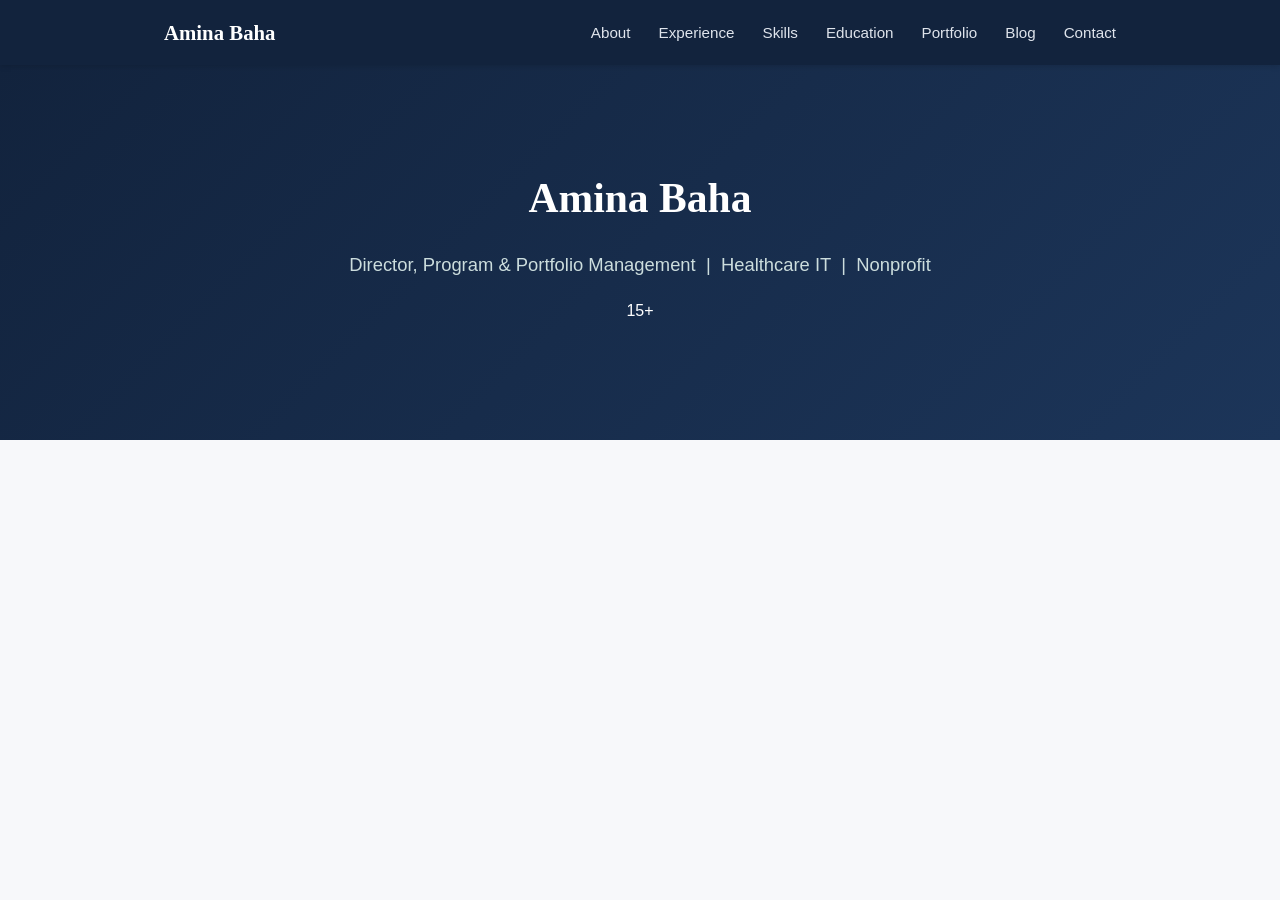
<file: index.html>
<!DOCTYPE html>
<html lang="en">
<head>
  <meta charset="UTF-8">
  <meta name="viewport" content="width=device-width, initial-scale=1.0">
  <title>Amina Baha — Director, Program & Portfolio Management</title>
  <link rel="stylesheet" href="style.css">
</head>
<body>

  <header class="site-header" id="top">
    <div class="header-inner">
      <a href="#top" class="logo">Amina Baha</a>
      <button class="nav-toggle" id="navToggle" aria-label="Toggle navigation">&#9776;</button>
      <nav>
        <ul class="nav-list" id="navList">
          <li><a href="#about">About</a></li>
          <li><a href="#experience">Experience</a></li>
          <li><a href="#skills">Skills</a></li>
          <li><a href="#education">Education</a></li>
          <li><a href="#portfolio">Portfolio</a></li>
          <li><a href="#blog">Blog</a></li>
          <li><a href="#contact">Contact</a></li>
        </ul>
      </nav>
    </div>
  </header>

  <section class="hero">
    <h1>Amina Baha</h1>
    <p class="tagline">Director, Program &amp; Portfolio Management &nbsp;|&nbsp; Healthcare IT &nbsp;|&nbsp; Nonprofit</p>
    <p class="hero-sub">15+
</file>
<file: style.css>
/* ============================================
   Amina Baha — Portfolio Site
   ============================================ */

:root {
  --navy: #12233d;
  --navy-light: #1c3559;
  --slate: #4a5568;
  --slate-light: #718096;
  --bg: #f7f8fa;
  --white: #ffffff;
  --accent: #b98b3d;
  --border: #e2e5ea;
  --radius: 8px;
}

* {
  box-sizing: border-box;
}

body {
  margin: 0;
  padding: 0;
  font-family: -apple-system, BlinkMacSystemFont, "Segoe UI", Helvetica, Arial, sans-serif;
  color: #232b38;
  background-color: var(--bg);
  line-height: 1.6;
}

h1, h2, h3 {
  font-family: Georgia, "Times New Roman", serif;
  color: var(--navy);
  margin: 0;
}

h2 {
  font-size: 1.9em;
  margin-bottom: 28px;
  position: relative;
  padding-bottom: 12px;
}

h2::after {
  content: "";
  position: absolute;
  left: 0;
  bottom: 0;
  width: 48px;
  height: 3px;
  background-color: var(--accent);
}

section {
  max-width: 900px;
  margin: 0 auto;
  padding: 80px 24px;
}

/* ---------- Header / Nav ---------- */

.site-header {
  background-color: var(--navy);
  position: sticky;
  top: 0;
  z-index: 100;
  box-shadow: 0 1px 6px rgba(0,0,0,0.15);
}

.header-inner {
  max-width: 1000px;
  margin: 0 auto;
  padding: 16px 24px;
  display: flex;
  align-items: center;
  justify-content: space-between;
}

.logo {
  color: var(--white);
  font-family: Georgia, serif;
  font-size: 1.3em;
  text-decoration: none;
  font-weight: bold;
}

.nav-list {
  display: flex;
  list-style: none;
  gap: 28px;
  margin: 0;
  padding: 0;
}

.nav-list a {
  color: #dfe4ec;
  text-decoration: none;
  font-size: 0.95em;
  transition: color 0.2s ease;
}

.nav-list a:hover {
  color: var(--accent);
}

.nav-toggle {
  display: none;
  background: none;
  border: none;
  color: var(--white);
  font-size: 1.6em;
  cursor: pointer;
}

/* ---------- Hero ---------- */

.hero {
  max-width: 100%;
  background: linear-gradient(135deg, var(--navy) 0%, var(--navy-light) 100%);
  color: var(--white);
  text-align: center;
  padding: 100px 24px;
}

.hero h1 {
  color: var(--white);
  font-size: 2.6em;
}

.tagline {
  font-size: 1.15em;
  color: #cdd
</file>
